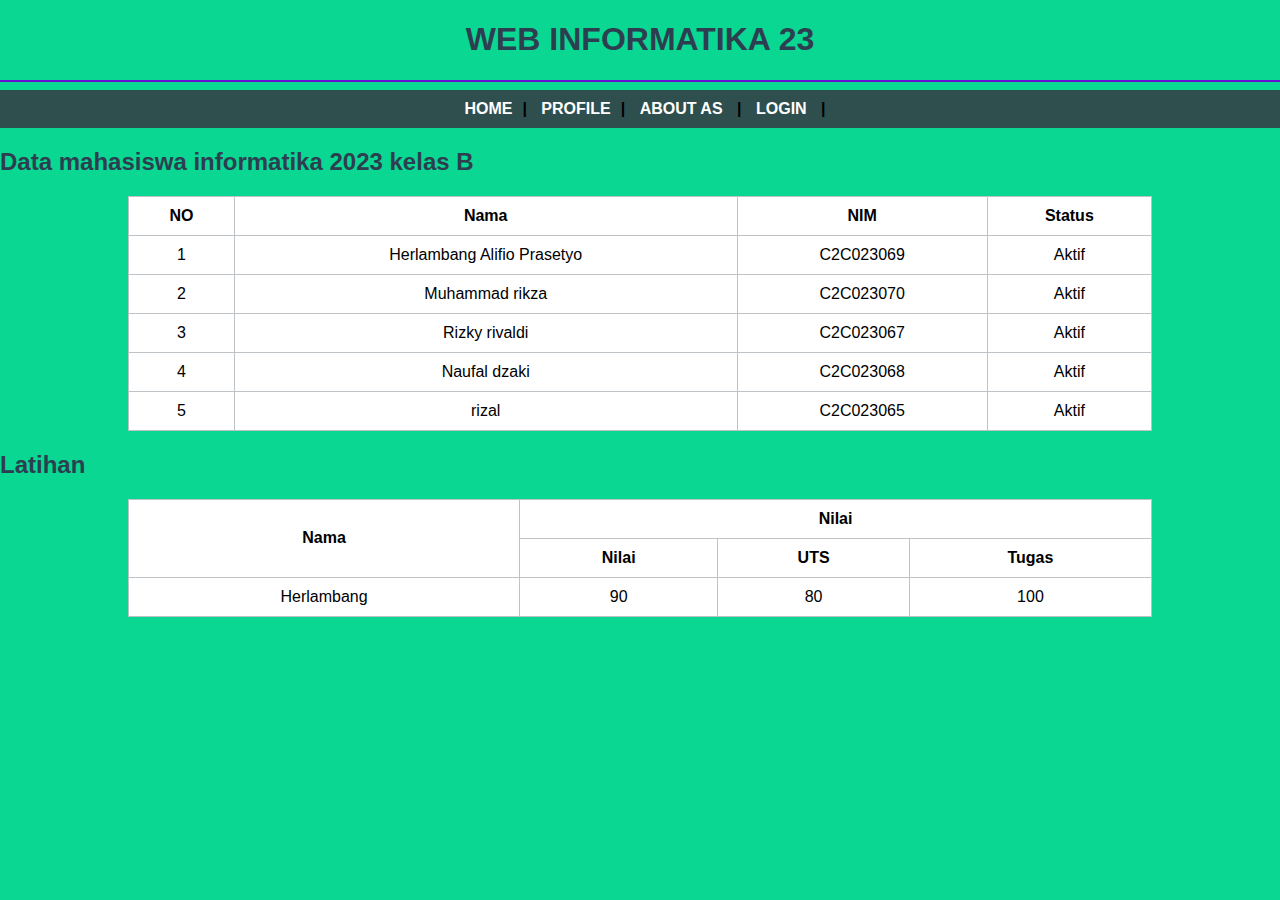
<file: about.html>
<!DOCTYPE html>
<html lang="en">
<head>
    <meta charset="UTF-8">
    <meta name="viewport" content="width=device-width, initial-scale=1.0">
    <title>ABOUT | INFORMATIKA</title>
     <link rel="stylesheet" href="style.css">
</head>
<body>
    <h1 align="center"> WEB INFORMATIKA 23</h1>
    <hr size="2px" color="red">
    <nav align="center">
        <a href="index.html">HOME</a>|
        <a href="profile.html">PROFILE</a>|
        <a href="about.html">ABOUT AS</a> |
        <a href="login.html">LOGIN</a> |
    </nav>
    <h2>Data mahasiswa informatika 2023 kelas B</h2>
    <table border="1" cellspacing="0" cellpadding="10px" >
        <tr>
            <th>NO</th>
            <th>Nama</th>
            <th>NIM</th>
            <th>Status</th>
        </tr>
        <tr>
            <td>1</td>
            <td>Herlambang Alifio Prasetyo</td>
            <td>C2C023069</td>
            <td>Aktif</td>
        </tr>
        <tr>
            <td>2</td>
            <td>Muhammad rikza</td>
            <td>C2C023070</td>
            <td>Aktif</td>
        </tr>
        <tr>
            <td>3</td>
            <td>Rizky rivaldi</td>
            <td>C2C023067</td>
            <td>Aktif</td>
        </tr>
        <tr>
            <td>4</td>
            <td>Naufal dzaki</td>
            <td>C2C023068</td>
            <td>Aktif</td>
        </tr>
        <tr>
            <td>5</td>
            <td>rizal</td>
            <td>C2C023065</td>
            <td>Aktif</td>
        </tr>

       
    </table>

    <h2>Latihan</h2>
    <table border="1" cellspacing="0" cellpadding="10px" >
            <th rowspan="2">Nama</th>
            <th colspan="3">Nilai</th>
        </tr>
        <tr>
            
            <th>Nilai</th>
            <th>UTS</th>
            <th>Tugas</th>
        </tr>
        <tr>
            <td>Herlambang</td>
            <td>90</td>
            <td>80</td>
            <td>100</td>
    </table>
</body>
</html>
</file>
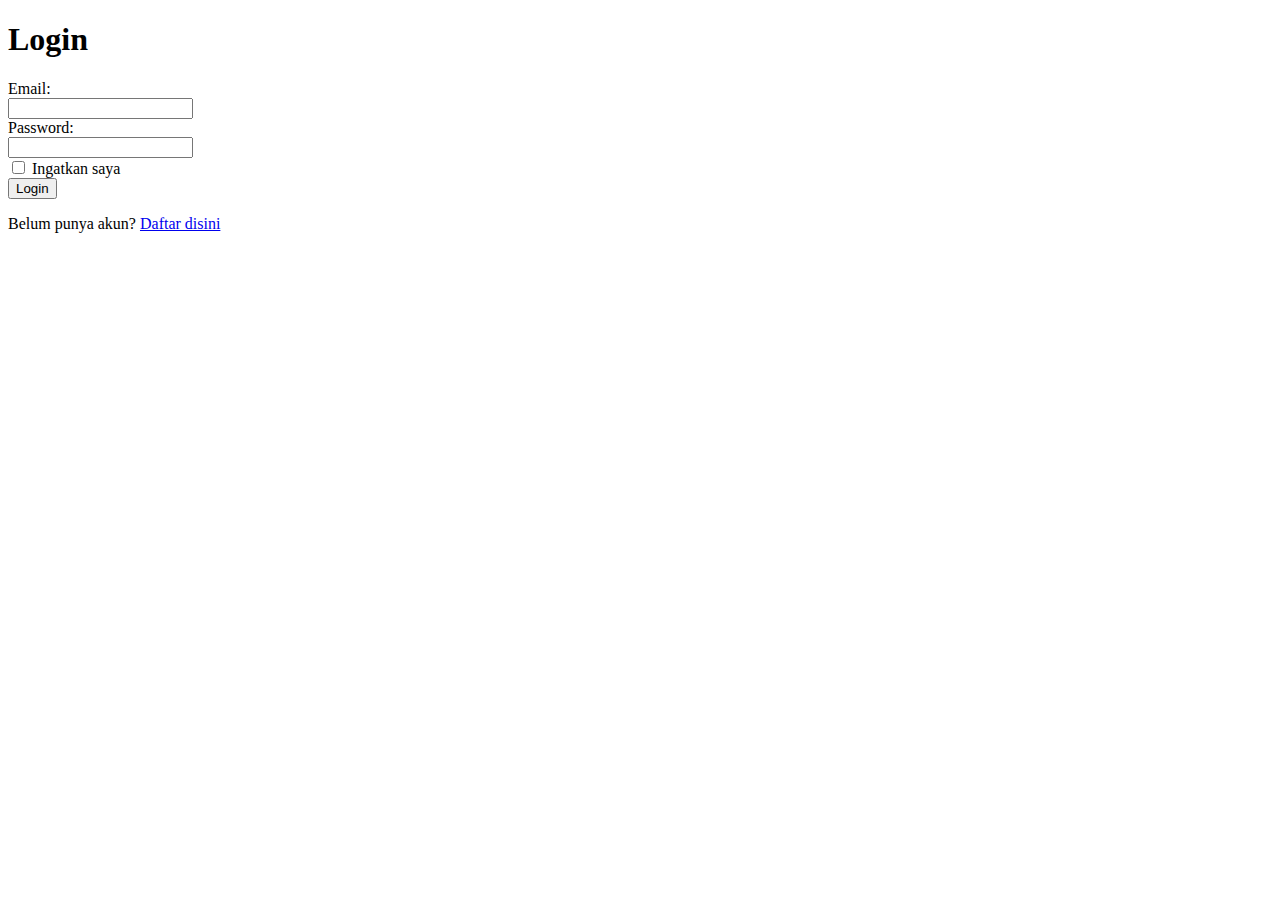
<file: login.html>
<!DOCTYPE html>
<html lang="en">
<head>
    <meta charset="UTF-8">
    <meta name="viewport" content="width=device-width, initial-scale=1.0">
    <title>LOGIN | INFORMATIKA</title>
</head>
<body>
    <h1>Login</h1>
    <form action="login.php" method="post" encytype="multipart/form-data">
        <label for="email">Email:</label> <br>
        <input type="email" name="email"> <br>
        <label for="password">Password:</label> <br>
        <input type="password" name="password"> <br>
        <input type="checkbox" name="remember" value="1"> 
        <label for="remember">Ingatkan saya</label> <br>
        <input type="submit" value="Login"> 
    </form>
    <p>Belum punya akun? <a href="register.html"> Daftar disini</a></p>
</body>
</html>
</file>
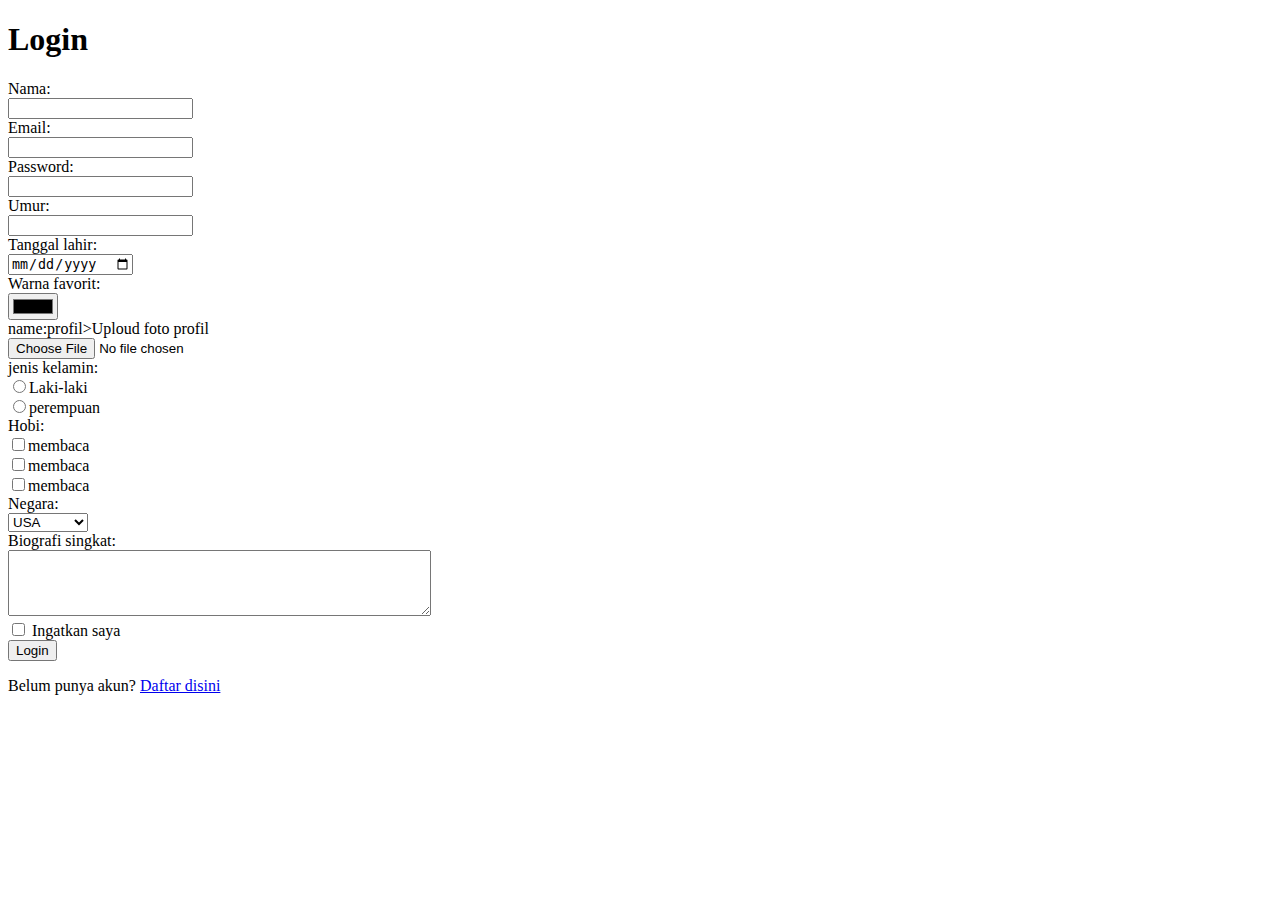
<file: register.html>
<!DOCTYPE html>
<html lang="en">
<head>
    <meta charset="UTF-8">
    <meta name="viewport" content="width=device-width, initial-scale=1.0">
    <title>REGISTER | INFORMATIKA</title>
</head>
<body>
    <h1>Login</h1>
    <form action="login.php" method="post" encytype="multipart/form-data">
        <label for="nama">Nama:</label> <br>
        <input type="text" name="email"> <br>
        <label for="email">Email:</label> <br>
        <input type="email" name="email"> <br>
        <label for="password">Password:</label> <br>
        <input type="password" name="password"> <br>
        <label for="umur">Umur:</label> <br>
        <input type="number" name="umur"> <br>
        <label for="tanggallahir">Tanggal lahir:</label> <br>
        <input type="date" name="tanggal lahir"> <br>
        <label for="warna">Warna favorit:</label> <br>
        <input type="color" name="warna"> <br>
        <label for="profil">name:profil>Uploud foto profil</label> <br>
        <input type="file" name="profil"> <br>
        <label for="jenis kelamin">jenis kelamin:</label> <br>
        <input type="radio" name="jenis_kelamin" value="laki laki">Laki-laki <br>
        <input type="radio" name="jenis_kelamin" value="perempuan">perempuan <br>
        <label for="hobi">Hobi:</label> <br>
        <input type="checkbox" name="hobi" value="membaca">membaca <br>
        <input type="checkbox" name="hobi" value="Traveling">membaca <br>
        <input type="checkbox" name="hobi" value="Olahraga">membaca <br>
        <label for="negara">Negara:</label> <br>
        <select name="negara">
            <option value="USA">USA</option>
            <option value="UK">UK</option>
            <option value="Indonesia">Indonesia</option>
        </select><br>
        <label for="biografi">Biografi singkat:</label><br>
        <textarea name="biografi" rows="4" cols="50"></textarea><br>
        <input type="checkbox" name="remember" value="1"> 
        <label for="remember">Ingatkan saya</label> <br>
        <input type="submit" value="Login"> 
    </form>
    <p>Belum punya akun? <a href="register.html"> Daftar disini</a></p>
</body>
</html>
</file>
<file: style.css>
body {
    font-family: Arial, sans-serif;
    background-color: #09d792;
    margin: 0;
    padding: 0;
}

h1, h2, h3, h4 {
    color: #2c3e50;
}

nav {
   background-color: #2f4f4f;
    padding: 10px;
    font-weight: bold;
}

nav a {
    color: white;
    text-decoration: none;
    margin: 0 10px;
}

nav a:hover {
    text-decoration: underline;
}

.center {
    text-align: center;
}

hr {
    border: 1px solid rgb(106, 13, 212);
}

img {
    margin: 20px 0;
    border-radius: 10px;
}

table {
    width: 80%;
    margin: 20px auto;
    border-collapse: collapse;
    background-color: white;
}

table, th, td {
    border: 1px solid #bdc3c7;
}

th, td {
    padding: 10px;
    text-align: center;
}

form {
    width: 60%;
    margin: 0 auto;
    background-color: white;
    padding: 20px;
    border-radius: 10px;
    box-shadow: 0 0 10px rgba(0, 0, 0, 0.1);
}

input, select, textarea {
    width: 100%;
    padding: 8px;
    margin: 8px 0;
    box-sizing: border-box;
}
</file>
